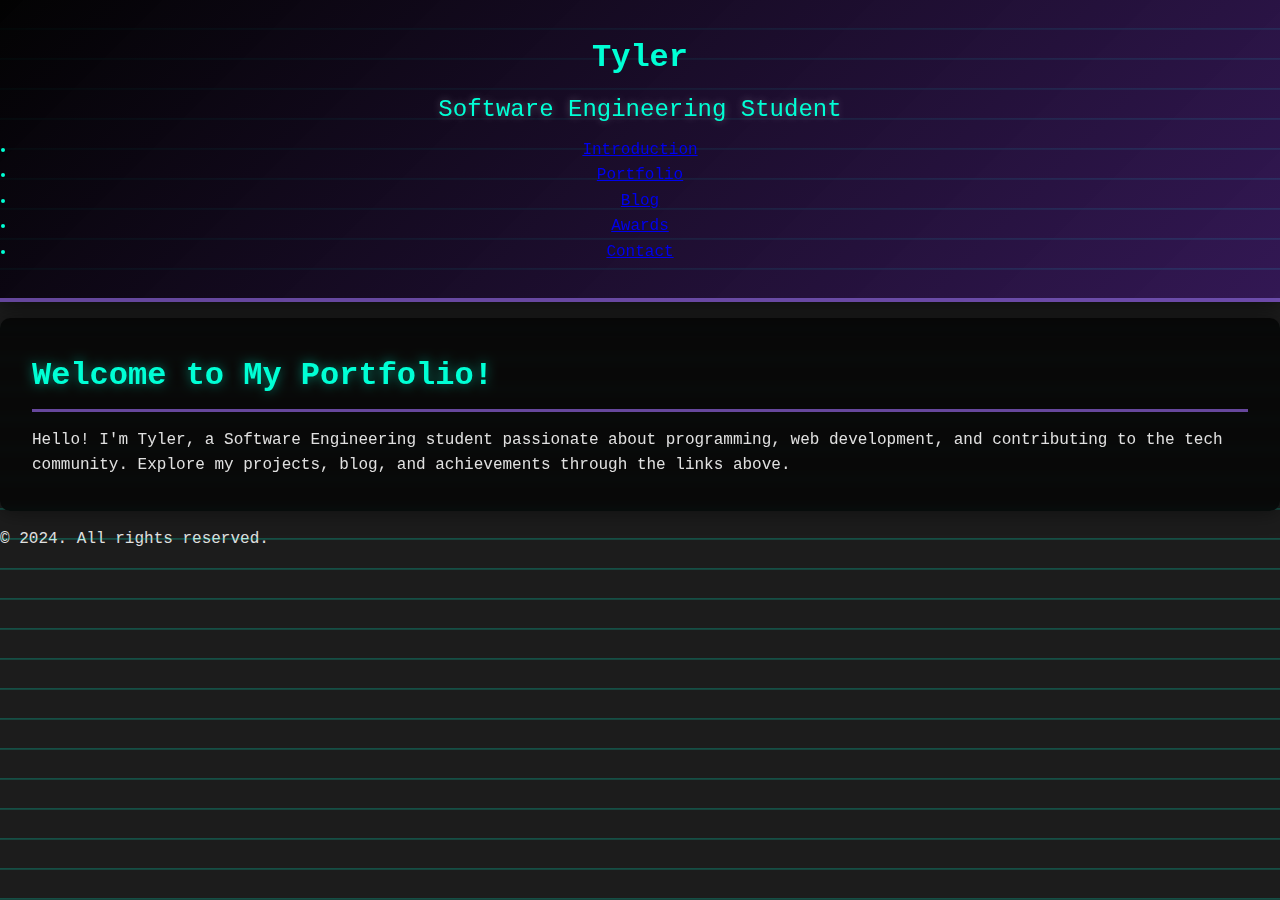
<file: index.html>
<!DOCTYPE html>
<html lang="en">
<head>
    <meta charset="UTF-8">
    <meta name="viewport" content="width=device-width, initial-scale=1.0">
    <meta name="description" content="Portfolio">
    <title>Portfolio</title>
    <link rel="stylesheet" href="style.css">
</head>
<body>
    <header>
        <h1>Tyler</h1>
        <p class="subtitle">Software Engineering Student</p>
        <nav>
            <ul>
                <li><a href="introduction.html">Introduction</a></li>
                <li><a href="portfolio.html">Portfolio</a></li>
                <li><a href="blog.html">Blog</a></li>
                <li><a href="awards.html">Awards</a></li>
                <li><a href="contact.html">Contact</a></li>
            </ul>
        </nav>
    </header>
    <main>
        <section>
            <h2>Welcome to My Portfolio!</h2>
            <p>Hello! I'm Tyler, a Software Engineering student passionate about programming, web development, and contributing to the tech community. Explore my projects, blog, and achievements through the links above.</p>
        </section>
    </main>
    <footer>
        <p>&copy; 2024. All rights reserved.</p>
    </footer>
</body>
</html>
</file>
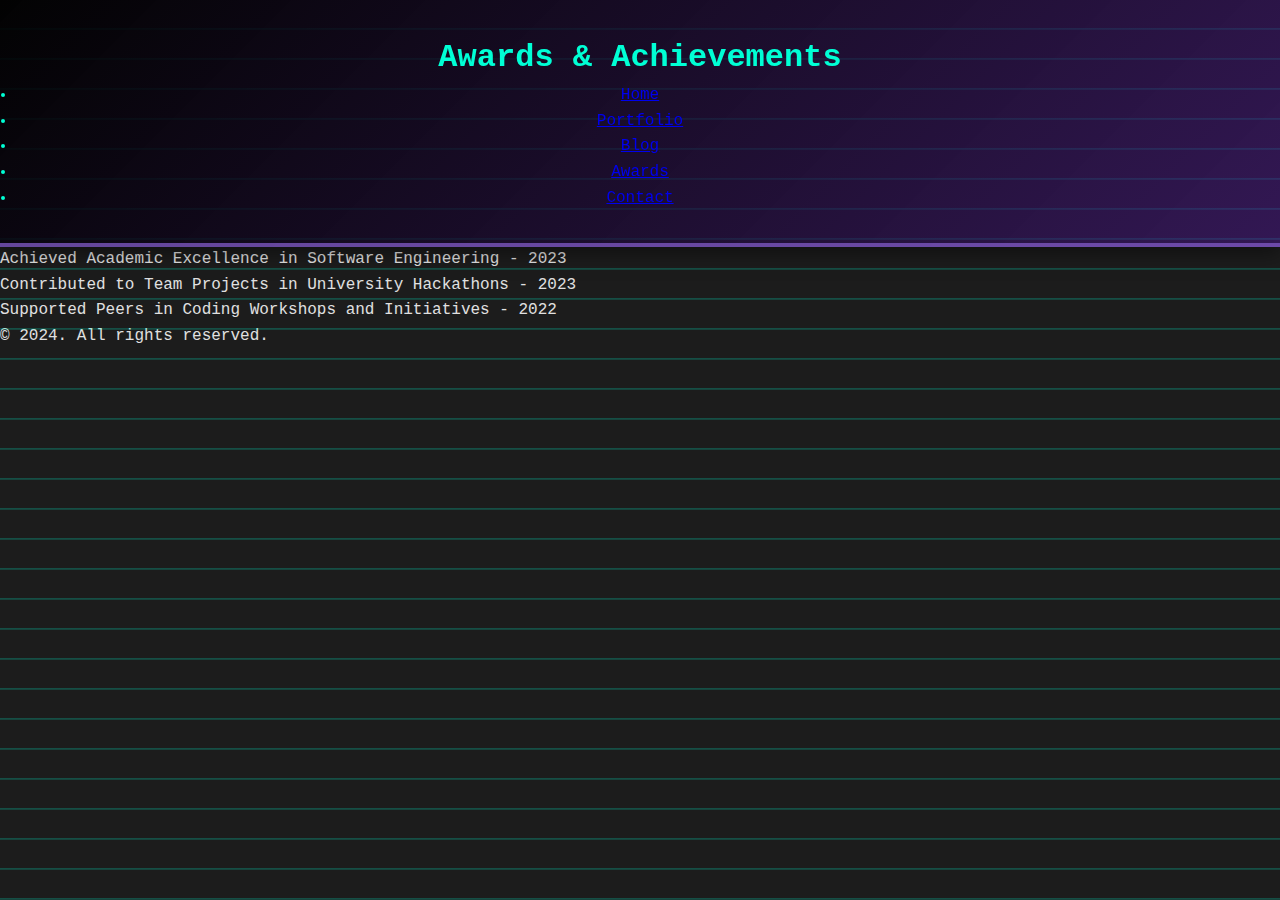
<file: awards.html>
<!DOCTYPE html>
<html lang="en">
<head>
    <meta charset="UTF-8">
    <meta name="viewport" content="width=device-width, initial-scale=1.0">
    <meta name="description" content="Awards and Achievements">
    <title>Awards</title>
    <link rel="stylesheet" href="style.css">
</head>
<body>
    <header>
        <h1>Awards & Achievements</h1>
        <nav>
            <ul>
                <li><a href="index.html">Home</a></li>
                <li><a href="portfolio.html">Portfolio</a></li>
                <li><a href="blog.html">Blog</a></li>
                <li><a href="awards.html">Awards</a></li>
                <li><a href="contact.html">Contact</a></li>
            </ul>
        </nav>
    </header>
    <main>
        <ul>
            <li>Achieved Academic Excellence in Software Engineering - 2023</li>
            <li>Contributed to Team Projects in University Hackathons - 2023</li>
            <li>Supported Peers in Coding Workshops and Initiatives - 2022</li>
        </ul>
    </main>
    <footer>
        <p>&copy; 2024. All rights reserved.</p>
    </footer>
</body>
</html>
</file>
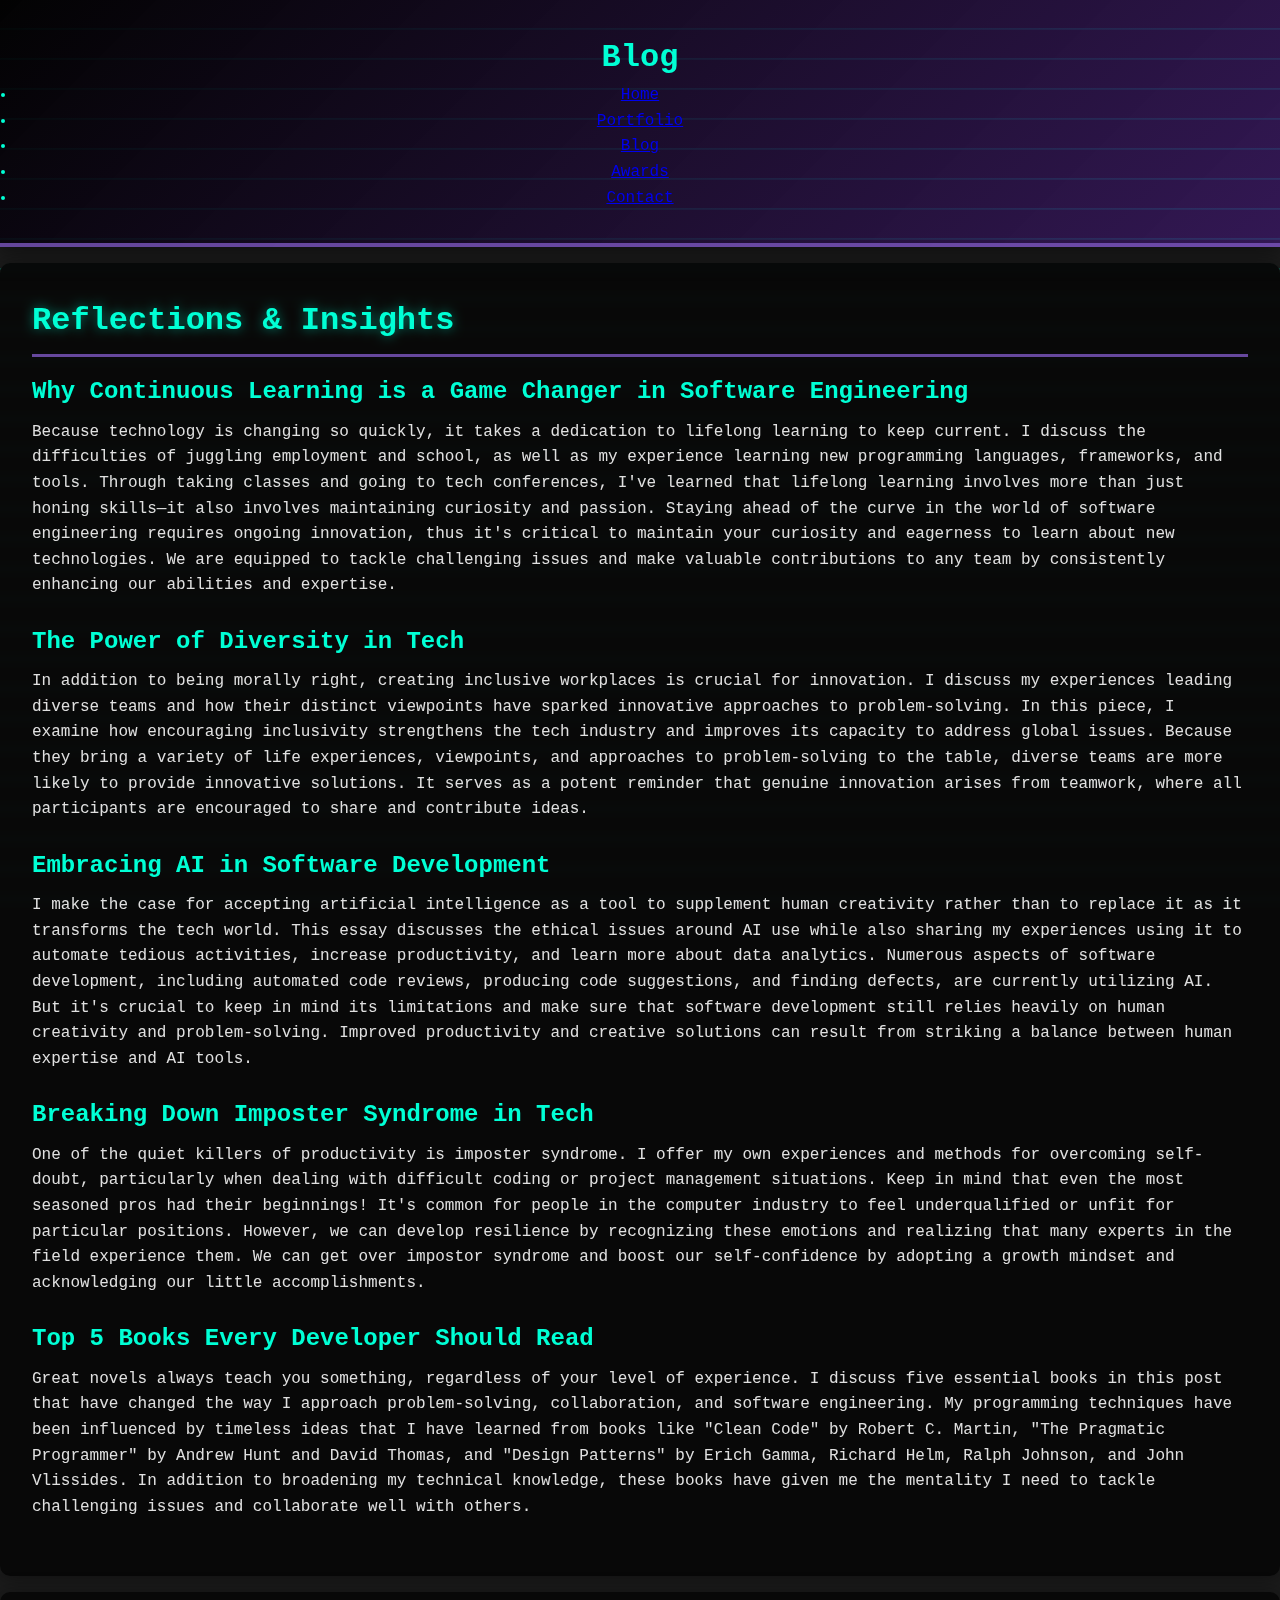
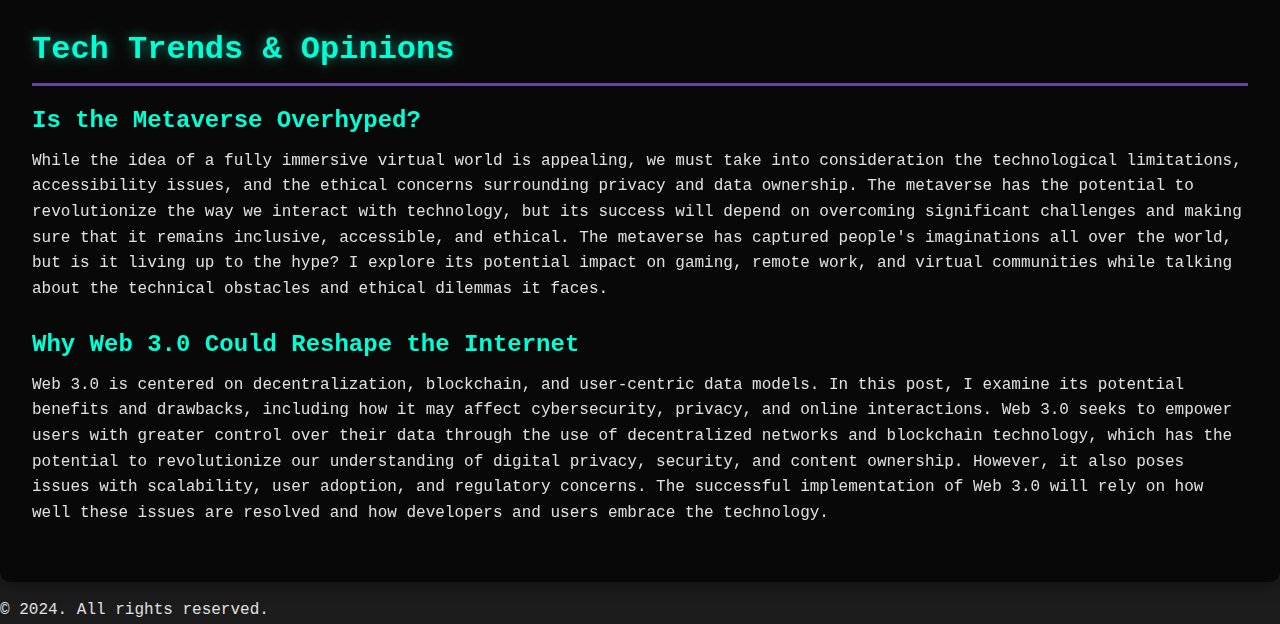
<file: blog.html>
<!DOCTYPE html>
<html lang="en">
<head>
    <meta charset="UTF-8">
    <meta name="viewport" content="width=device-width, initial-scale=1.0">
    <meta name="description" content="Blog">
    <title>Blog</title>
    <link rel="stylesheet" href="style.css">
</head>
<body>
    <header>
        <h1>Blog</h1>
        <nav>
            <ul>
                <li><a href="index.html">Home</a></li>
                <li><a href="portfolio.html">Portfolio</a></li>
                <li><a href="blog.html">Blog</a></li>
                <li><a href="awards.html">Awards</a></li>
                <li><a href="contact.html">Contact</a></li>
            </ul>
        </nav>
    </header>
    <main>
        <section>
            <h2>Reflections & Insights</h2>
            <article class="post">
                <h3>Why Continuous Learning is a Game Changer in Software Engineering</h3>
                <p>Because technology is changing so quickly, it takes a dedication to lifelong learning to keep current. I discuss the difficulties of juggling employment and school, as well as my experience learning new programming languages, frameworks, and tools. Through taking classes and going to tech conferences, I've learned that lifelong learning involves more than just honing skills—it also involves maintaining curiosity and passion. Staying ahead of the curve in the world of software engineering requires ongoing innovation, thus it's critical to maintain your curiosity and eagerness to learn about new technologies. We are equipped to tackle challenging issues and make valuable contributions to any team by consistently enhancing our abilities and expertise.</p>
            </article>
            <article class="post">
                <h3>The Power of Diversity in Tech</h3>
                <p>In addition to being morally right, creating inclusive workplaces is crucial for innovation. I discuss my experiences leading diverse teams and how their distinct viewpoints have sparked innovative approaches to problem-solving. In this piece, I examine how encouraging inclusivity strengthens the tech industry and improves its capacity to address global issues. Because they bring a variety of life experiences, viewpoints, and approaches to problem-solving to the table, diverse teams are more likely to provide innovative solutions. It serves as a potent reminder that genuine innovation arises from teamwork, where all participants are encouraged to share and contribute ideas.</p>
            </article>
            <article class="post">
                <h3>Embracing AI in Software Development</h3>
                <p>I make the case for accepting artificial intelligence as a tool to supplement human creativity rather than to replace it as it transforms the tech world. This essay discusses the ethical issues around AI use while also sharing my experiences using it to automate tedious activities, increase productivity, and learn more about data analytics. Numerous aspects of software development, including automated code reviews, producing code suggestions, and finding defects, are currently utilizing AI. But it's crucial to keep in mind its limitations and make sure that software development still relies heavily on human creativity and problem-solving. Improved productivity and creative solutions can result from striking a balance between human expertise and AI tools.</p>
            </article>
            <article class="post">
                <h3>Breaking Down Imposter Syndrome in Tech</h3>
                <p>One of the quiet killers of productivity is imposter syndrome. I offer my own experiences and methods for overcoming self-doubt, particularly when dealing with difficult coding or project management situations. Keep in mind that even the most seasoned pros had their beginnings! It's common for people in the computer industry to feel underqualified or unfit for particular positions. However, we can develop resilience by recognizing these emotions and realizing that many experts in the field experience them. We can get over impostor syndrome and boost our self-confidence by adopting a growth mindset and acknowledging our little accomplishments.</p>
            </article>
            <article class="post">
                <h3>Top 5 Books Every Developer Should Read</h3>
                <p>Great novels always teach you something, regardless of your level of experience. I discuss five essential books in this post that have changed the way I approach problem-solving, collaboration, and software engineering. My programming techniques have been influenced by timeless ideas that I have learned from books like "Clean Code" by Robert C. Martin, "The Pragmatic Programmer" by Andrew Hunt and David Thomas, and "Design Patterns" by Erich Gamma, Richard Helm, Ralph Johnson, and John Vlissides. In addition to broadening my technical knowledge, these books have given me the mentality I need to tackle challenging issues and collaborate well with others.</p>
            </article>
        </section>
        <section>
            <h2>Tech Trends & Opinions</h2>
            <article class="post">
                <h3>Is the Metaverse Overhyped?</h3>
                <p>While the idea of a fully immersive virtual world is appealing, we must take into consideration the technological limitations, accessibility issues, and the ethical concerns surrounding privacy and data ownership. The metaverse has the potential to revolutionize the way we interact with technology, but its success will depend on overcoming significant challenges and making sure that it remains inclusive, accessible, and ethical. The metaverse has captured people's imaginations all over the world, but is it living up to the hype? I explore its potential impact on gaming, remote work, and virtual communities while talking about the technical obstacles and ethical dilemmas it faces.</p>
            </article>
            <article class="post">
                <h3>Why Web 3.0 Could Reshape the Internet</h3>
                <p>Web 3.0 is centered on decentralization, blockchain, and user-centric data models. In this post, I examine its potential benefits and drawbacks, including how it may affect cybersecurity, privacy, and online interactions. Web 3.0 seeks to empower users with greater control over their data through the use of decentralized networks and blockchain technology, which has the potential to revolutionize our understanding of digital privacy, security, and content ownership. However, it also poses issues with scalability, user adoption, and regulatory concerns. The successful implementation of Web 3.0 will rely on how well these issues are resolved and how developers and users embrace the technology.</p>
            </article>
        </section>
    </main>
    <footer>
        <p>&copy; 2024. All rights reserved.</p>
    </footer>
</body>
</html>
</file>
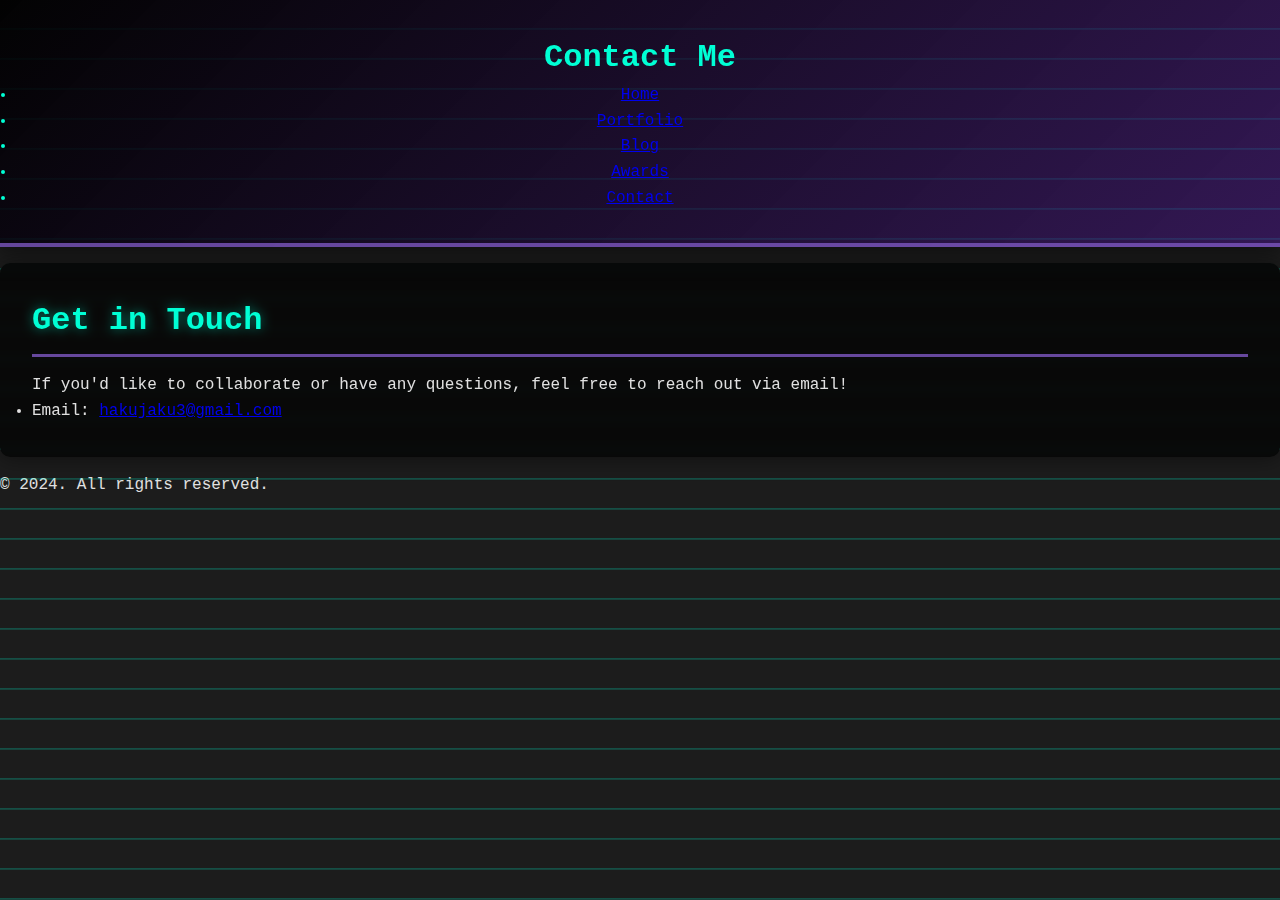
<file: contact.html>
<!DOCTYPE html>
<html lang="en">
<head>
    <meta charset="UTF-8">
    <meta name="viewport" content="width=device-width, initial-scale=1.0">
    <meta name="description" content="Contact">
    <title>Contact</title>
    <link rel="stylesheet" href="style.css">
</head>
<body>
    <header>
        <h1>Contact Me</h1>
        <nav>
            <ul>
                <li><a href="index.html">Home</a></li>
                <li><a href="portfolio.html">Portfolio</a></li>
                <li><a href="blog.html">Blog</a></li>
                <li><a href="awards.html">Awards</a></li>
                <li><a href="contact.html">Contact</a></li>
            </ul>
        </nav>
    </header>
    <main>
        <section>
            <h2>Get in Touch</h2>
            <p>If you'd like to collaborate or have any questions, feel free to reach out via email!</p>
            <ul>
                <li>Email: <a href="mailto:hakujaku3@gmail.com">hakujaku3@gmail.com</a></li>
            </ul>
        </section>
    </main>
    <footer>
        <p>&copy; 2024. All rights reserved.</p>
    </footer>
</body>
</html>
</file>
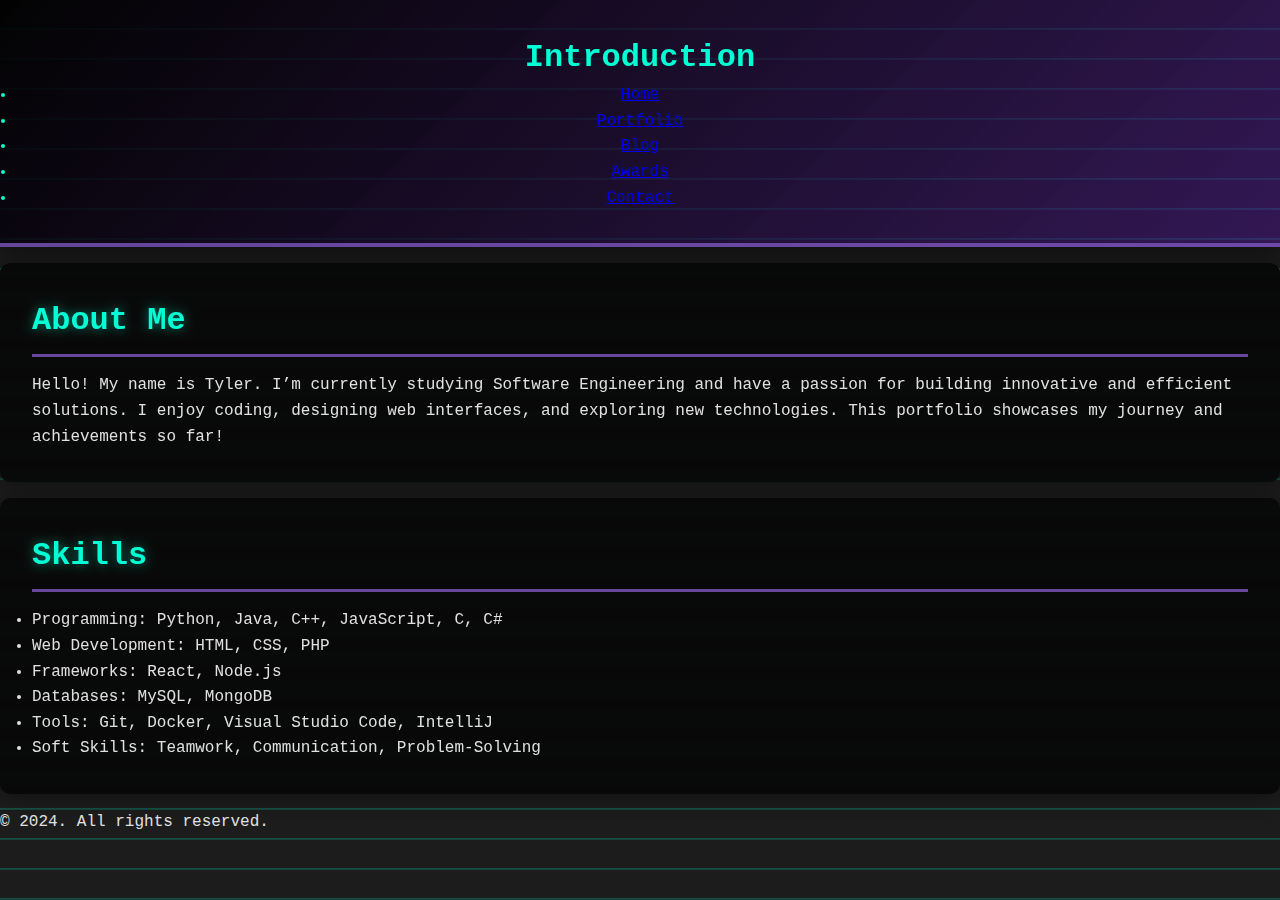
<file: introduction.html>
<!DOCTYPE html>
<html lang="en">
<head>
    <meta charset="UTF-8">
    <meta name="viewport" content="width=device-width, initial-scale=1.0">
    <meta name="description" content="Introduction">
    <title>Introduction</title>
    <link rel="stylesheet" href="style.css">
</head>
<body>
    <header>
        <h1>Introduction</h1>
        <nav>
            <ul>
                <li><a href="index.html">Home</a></li>
                <li><a href="portfolio.html">Portfolio</a></li>
                <li><a href="blog.html">Blog</a></li>
                <li><a href="awards.html">Awards</a></li>
                <li><a href="contact.html">Contact</a></li>
            </ul>
        </nav>
    </header>
    <main>
        <section>
            <h2>About Me</h2>
            <p>Hello! My name is Tyler. I’m currently studying Software Engineering and have a passion for building innovative and efficient solutions. I enjoy coding, designing web interfaces, and exploring new technologies. This portfolio showcases my journey and achievements so far!</p>
        </section>
        <section>
            <h2>Skills</h2>
            <ul>
                <li>Programming: Python, Java, C++, JavaScript, C, C#</li>
                <li>Web Development: HTML, CSS, PHP</li>
                <li>Frameworks: React, Node.js</li>
                <li>Databases: MySQL, MongoDB</li>
                <li>Tools: Git, Docker, Visual Studio Code, IntelliJ</li>
                <li>Soft Skills: Teamwork, Communication, Problem-Solving</li>
            </ul>
        </section>
    </main>
    <footer>
        <p>&copy; 2024. All rights reserved.</p>
    </footer>
</body>
</html>
</file>
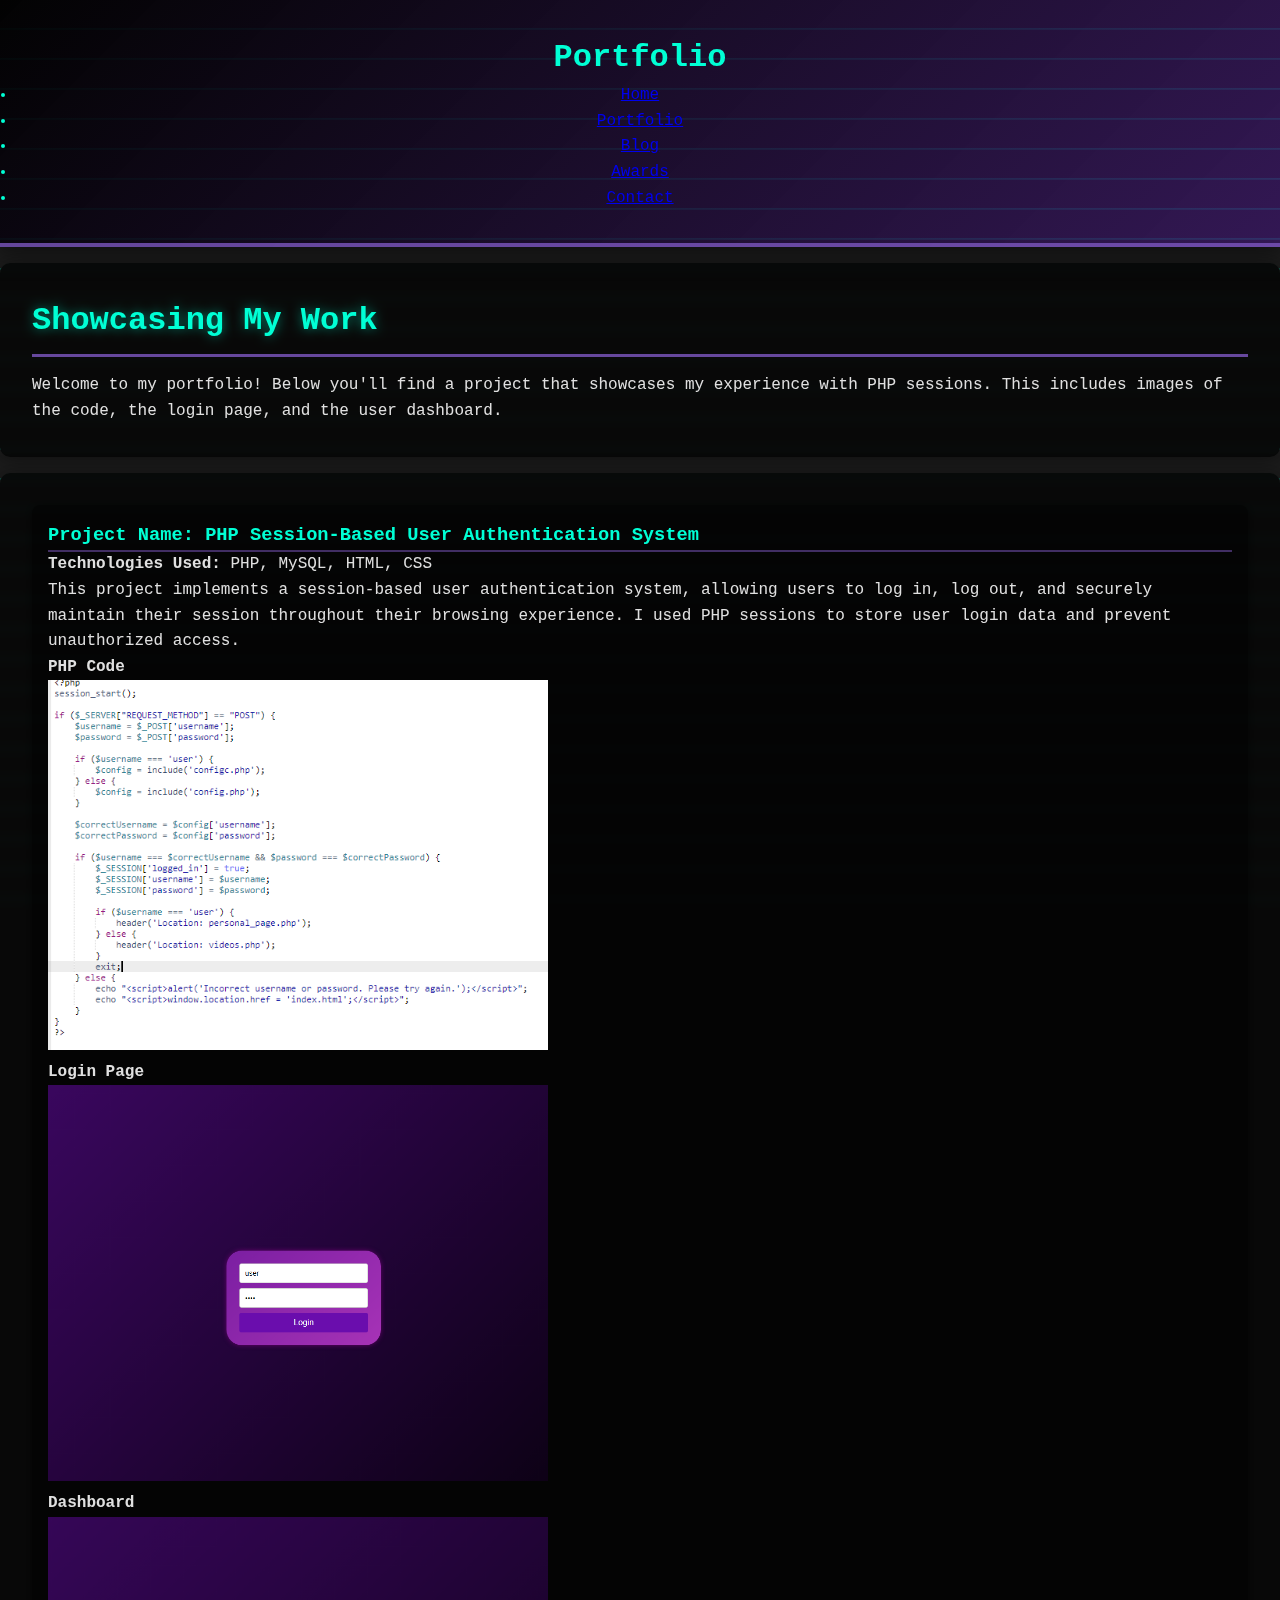
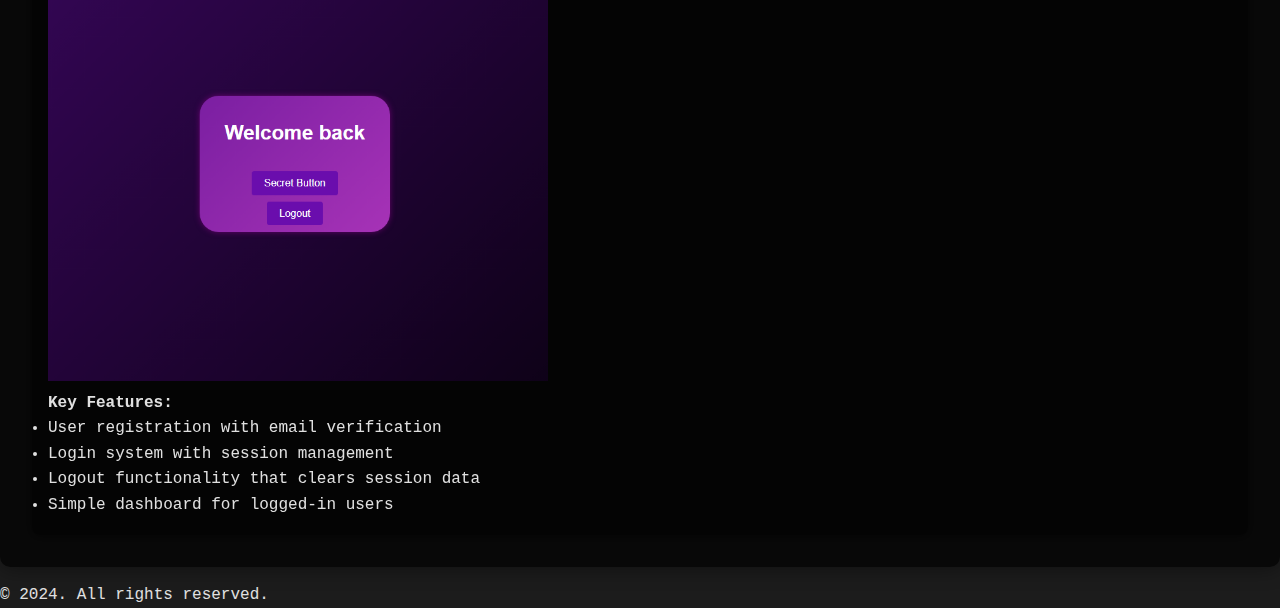
<file: portfolio.html>
<!DOCTYPE html>
<html lang="en">
<head>
    <meta charset="UTF-8">
    <meta name="viewport" content="width=device-width, initial-scale=1.0">
    <meta name="description" content="Portfolio">
    <title>Portfolio</title>
    <link rel="stylesheet" href="style.css">
</head>
<body>
    <header>
        <h1>Portfolio</h1>
        <nav>
            <ul>
                <li><a href="index.html">Home</a></li>
                <li><a href="portfolio.html">Portfolio</a></li>
                <li><a href="blog.html">Blog</a></li>
                <li><a href="awards.html">Awards</a></li>
                <li><a href="contact.html">Contact</a></li>
            </ul>
        </nav>
    </header>
    <main>
        <section class="portfolio-intro">
            <h2>Showcasing My Work</h2>
            <p>Welcome to my portfolio! Below you'll find a project that showcases my experience with PHP sessions. This includes images of the code, the login page, and the user dashboard.</p>
        </section>

        <section class="portfolio-projects">
            <article class="project">
                <h3>Project Name: PHP Session-Based User Authentication System</h3>
                <p><strong>Technologies Used:</strong> PHP, MySQL, HTML, CSS</p>
                <p>This project implements a session-based user authentication system, allowing users to log in, log out, and securely maintain their session throughout their browsing experience. I used PHP sessions to store user login data and prevent unauthorized access.</p>
                
                <div class="project-images">
                    <div class="image-wrapper">
                        <h4>PHP Code</h4>
                        <img src="img1.png" alt="PHP Session Code" style="width: 500px; height: auto;">
                    </div>
                    <div class="image-wrapper">
                        <h4>Login Page</h4>
                        <img src="img2.png" alt="PHP Session Login Page" style="width: 500px; height: auto;">
                    </div>
                    <div class="image-wrapper">
                        <h4>Dashboard</h4>
                        <img src="img3.png" alt="PHP Session Dashboard" style="width: 500px; height: auto;">
                    </div>
                </div>
                
                <p><strong>Key Features:</strong></p>
                <ul>
                    <li>User registration with email verification</li>
                    <li>Login system with session management</li>
                    <li>Logout functionality that clears session data</li>
                    <li>Simple dashboard for logged-in users</li>
                </ul>
            </article>
        </section>
    </main>
    <footer>
        <p>&copy; 2024. All rights reserved.</p>
    </footer>
</body>
</html>
</file>
<file: style.css>
* {
    margin: 0;
    padding: 0;
    box-sizing: border-box;
}

body {
    font-family: 'Courier New', Courier, monospace;
    background-color: #1c1c1c;
    color: #e0e0e0;
    line-height: 1.6;
    overflow-x: hidden;
    position: relative;
}

header {
    position: relative;
    background: linear-gradient(135deg, rgba(0, 0, 0, 0.9), rgba(74, 20, 140, 0.5));
    color: #00ffd5;
    padding: 2rem 1rem;
    text-align: center;
    border-bottom: 4px solid rgba(126, 87, 194, 0.8); 
    z-index: 100;
    box-shadow: 0 4px 20px rgba(0, 0, 0, 0.5);
}

.subtitle {
    font-size: 1.5rem;
    margin: 0.5rem 0;
    text-shadow: 0 0 8px rgba(255, 255, 255, 0.3);
}

.note {
    color: #ff5c92;
    margin: 0.5rem 0;
}

header .social-media {
    position: absolute;
    top: 1.5rem;
    right: 1.5rem;
    text-align: right;
}

header .social-media ul {
    list-style: none;
    padding: 0;
    margin: 0;
    display: flex;
    gap: 1rem;
}

header .social-media ul li a {
    text-decoration: none;
    color: #00ffd5;
    transition: color 0.3s, transform 0.3s, text-shadow 0.3s; 
}

header .social-media ul li a:hover {
    color: rgba(126, 87, 194, 1);
    transform: scale(1.1);
    text-shadow: 0 0 15px rgba(0, 255, 213, 1), 0 0 30px rgba(0, 255, 213, 0.5);
}

section {
    padding: 2rem;
    margin: 1rem 0;
    background: rgba(0, 0, 0, 0.7);
    border-radius: 10px;
    box-shadow: 0 2px 20px rgba(0, 0, 0, 0.4);
    backdrop-filter: blur(5px);
    position: relative;
}

h2 {
    font-size: 2rem;
    color: #00ffd5;
    margin-bottom: 1rem;
    text-shadow: 0 0 12px rgba(0, 255, 213, 0.5);
    border-bottom: 3px solid rgba(126, 87, 194, 0.8);
    padding-bottom: 0.5rem;
}

.intro-content,
.portfolio-content {
    display: flex;
    justify-content: space-between;
    gap: 2rem;
}

.resume,
.photo,
.project,
.design,
.community,
.research {
    flex: 1;
    background: rgba(0, 0, 0, 0.5);
    padding: 1rem;
    border-radius: 8px;
    box-shadow: 0 1px 10px rgba(0, 0, 0, 0.5);
    position: relative;
    transition: transform 0.3s, box-shadow 0.3s;
}

.resume:hover,
.photo:hover,
.project:hover,
.design:hover,
.community:hover,
.research:hover {
    transform: scale(1.05);
    box-shadow: 0 0 20px rgba(0, 255, 213, 0.5), 0 0 30px rgba(0, 255, 213, 0.2);
    border: 2px solid rgba(126, 87, 194, 1);
}

.resume h3,
.photo h3,
.project h3,
.design h3,
.community h3,
.research h3 {
    color: #00ffd5;
    border-bottom: 2px solid rgba(126, 87, 194, 0.5);
}

.skills-list {
    list-style: none;
    padding: 0;
}

.skills-list li {
    background: rgba(255, 255, 255, 0.1);
    margin: 0.5rem 0;
    padding: 0.5rem;
    border-radius: 5px;
    transition: background-color 0.3s, transform 0.3s;
}

.skills-list li:hover {
    background-color: rgba(126, 87, 194, 0.5);
    color: white;
    transform: scale(1.05);
}

.photo img {
    width: 100%;
    max-width: 300px;
    height: auto;
    border-radius: 8px;
    transition: transform 0.3s;
}

.photo img:hover {
    transform: scale(1.1);
}

article.post {
    margin-bottom: 1.5rem;
}

article.post h3 {
    font-size: 1.5rem;
    color: #00ffd5;
}

article.post p {
    margin-top: 0.5rem;
}

.copyright {
    text-align: center;
    padding: 1rem;
    background: rgba(0, 0, 0, 0.8);
    color: white;
}

body::before {
    content: '';
    position: fixed;
    top: 0;
    left: 0;
    width: 100%;
    height: 100%;
    background: repeating-linear-gradient(
        0deg,
        rgba(0, 255, 213, 0.15) 0,
        rgba(0, 255, 213, 0.25) 2px,
        transparent 2px,
        transparent 30px
    );
    pointer-events: none;
    animation: neonLines 1.5s linear infinite;
}

@keyframes neonLines {
    0% {
        background-position: 0 0;
    }
    100% {
        background-position: 0 30px;
    }
}

@keyframes fadeIn {
    from {
        opacity: 0;
        transform: translateY(20px);
    }
    to {
        opacity: 1;
        transform: translateY(0);
    }
}

section {
    animation: fadeIn 0.5s ease forwards;
}

section h2 {
    text-shadow: 0 0 12px rgba(0, 255, 213, 0.5);
}

.photo {
    display: flex;
    justify-content: center;
    align-items: center;
    flex-direction: column;
    flex: 1;
    background: rgba(0, 0, 0, 0.5);
    padding: 1rem;
    border-radius: 8px;
    box-shadow: 0 1px 10px rgba(0, 0, 0, 0.5);
    position: relative;
    transition: transform 0.3s, box-shadow 0.3s;
}

.photo img {
    max-width: 300px;
    width: 100%;
    height: auto;
    border-radius: 8px;
    transition: transform 0.3s;
    display: block;
    margin: 0 auto;
}

.photo img:hover {
    transform: scale(1.1);
}
</file>
